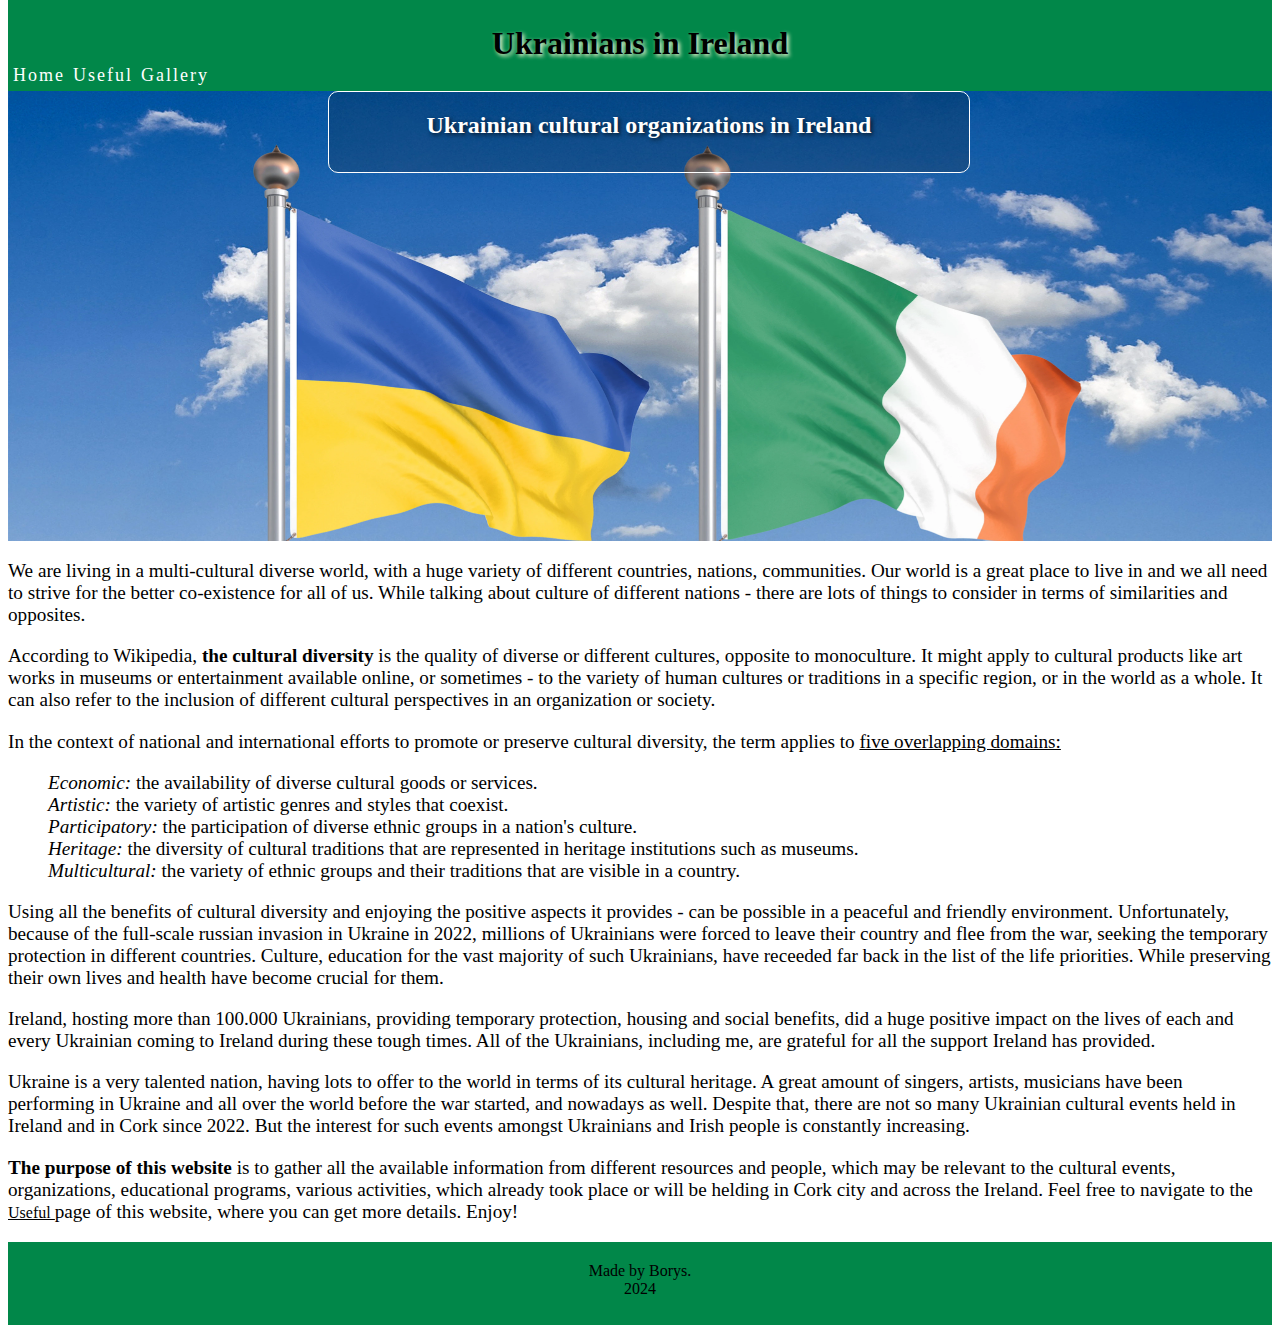
<file: index.html>
<!DOCTYPE html>
<html lang="en">

<head>
    <meta charset="UTF-8">
    <meta name="viewport" content="width=device-width, initial-scale=1.0">
    <meta name="description" content="Ukrainians in Ireland. Ukrainian cultural organizations in Ireland">
    <title>Ukrainian cultural organizations in Ireland</title>
    <meta name="keywords"
        content="Ukrainian-Irish, culture, Ukraine, Ukrainian, Ireland, Irish, society, music, concert, festival">
    <link rel="icon" sizes="180x180" href="assets/favicon/apple-touch-icon.png">
    <link rel="icon" type="image/png" sizes="32x32" href="assets/favicon/favicon-32x32.png">
    <link rel="icon" type="image/png" sizes="16x16" href="assets/favicon/favicon-16x16.png">
    <title>Document</title>
    <link rel="stylesheet" href="assets/css/style.css">


</head>

<body>
    <main>
        <header class="header-color">
            <h1 class="center">Ukrainians in Ireland</h1>
            <nav>
                <ul class="nav-buttons">
                    <li> <a href="index.html" class="active">Home</a></li>
                    <li> <a href="useful.html">Useful</a></li>
                    <li> <a href="gallery.html">Gallery</a></li>
                </ul>
            </nav>
        </header>

    </main>
    <section id="hero">
        <div id="cover-text">
            <h2 class="center-h2">Ukrainian cultural organizations in Ireland </h2>
        </div>
    </section>

    <div class="div-main">
        <p> We are living in a multi-cultural diverse world, with a huge variety of different countries, nations,
            communities.
            Our world is a great place to live in and we all need to strive for the better co-existence for all of us.
            While talking about culture of different nations - there are lots of things to consider in terms of
            similarities and opposites. </p>

        <p>
            According to Wikipedia, <b> the cultural diversity </b> is the quality of diverse or different cultures, opposite to
            monoculture. It might apply to cultural products like art works in museums or entertainment available
            online, or sometimes - to the variety of human cultures or traditions in a specific region, or in
            the world as a whole. It can also refer to the inclusion of different cultural perspectives in an
            organization or society.
        </p>

        <p>
            In the context of national and international efforts to promote or preserve cultural diversity, the term
            applies to <u> five overlapping domains:</u>
            <ol type="1" class="five-domains">
                <li> <i> Economic: </i> the availability of diverse cultural goods or services. </li>
                <li> <i> Artistic: </i> the variety of artistic genres and styles that coexist.</li>
                <li> <i>Participatory: </i> the participation of diverse ethnic groups in a nation's culture.</li>
                <li> <i>Heritage: </i> the diversity of cultural traditions that are represented in heritage
                    institutions such as museums.</li>
                <li> <i>Multicultural: </i> the variety of ethnic groups and their traditions that are visible in a
                    country.</li>
            </ol>
        </p>

        <p> Using all the benefits of cultural diversity and enjoying the positive aspects it provides - can be possible
            in a peaceful and friendly environment. Unfortunately, because of the full-scale russian invasion in Ukraine
            in
            2022, millions of Ukrainians were forced to leave their country and flee from the war, seeking the temporary
            protection in different countries. Culture, education for the vast majority of such Ukrainians, have
            receeded far back in the list of the life priorities. While preserving their own lives and health have
            become
            crucial for them.
        </p>

        <p> Ireland, hosting more than 100.000 Ukrainians, providing temporary protection, housing and social
            benefits, did a huge positive impact on the lives of each and every Ukrainian coming to Ireland during these
            tough times. All of the Ukrainians, including me, are grateful for all the support Ireland has provided.
        </p>
        <p>
            Ukraine is a very talented nation, having lots to offer to the world in terms of its cultural heritage. A
            great amount of singers, artists, musicians have been performing in Ukraine and all over the world before
            the war started, and nowadays as well. Despite that, there are not so many Ukrainian cultural events held in
            Ireland and in Cork since 2022. But the interest for such events amongst Ukrainians and Irish people is
            constantly increasing.
        </p>

        <p>
            <b> The purpose of this website </b> is to gather all the available information from different resources and people,
            which may be relevant to the cultural events, organizations, educational programs, various activities, which already took place or
            will be helding in Cork city and across the Ireland. Feel free to navigate to the <a
                href="useful.html" class="useful"> <u> Useful </u> </a> page of this website, where you can get more details. Enjoy! </p>

    </div>


    <footer class="footer"> Made by Borys.
        <br> 2024</footer>

</body>

</html>
</file>
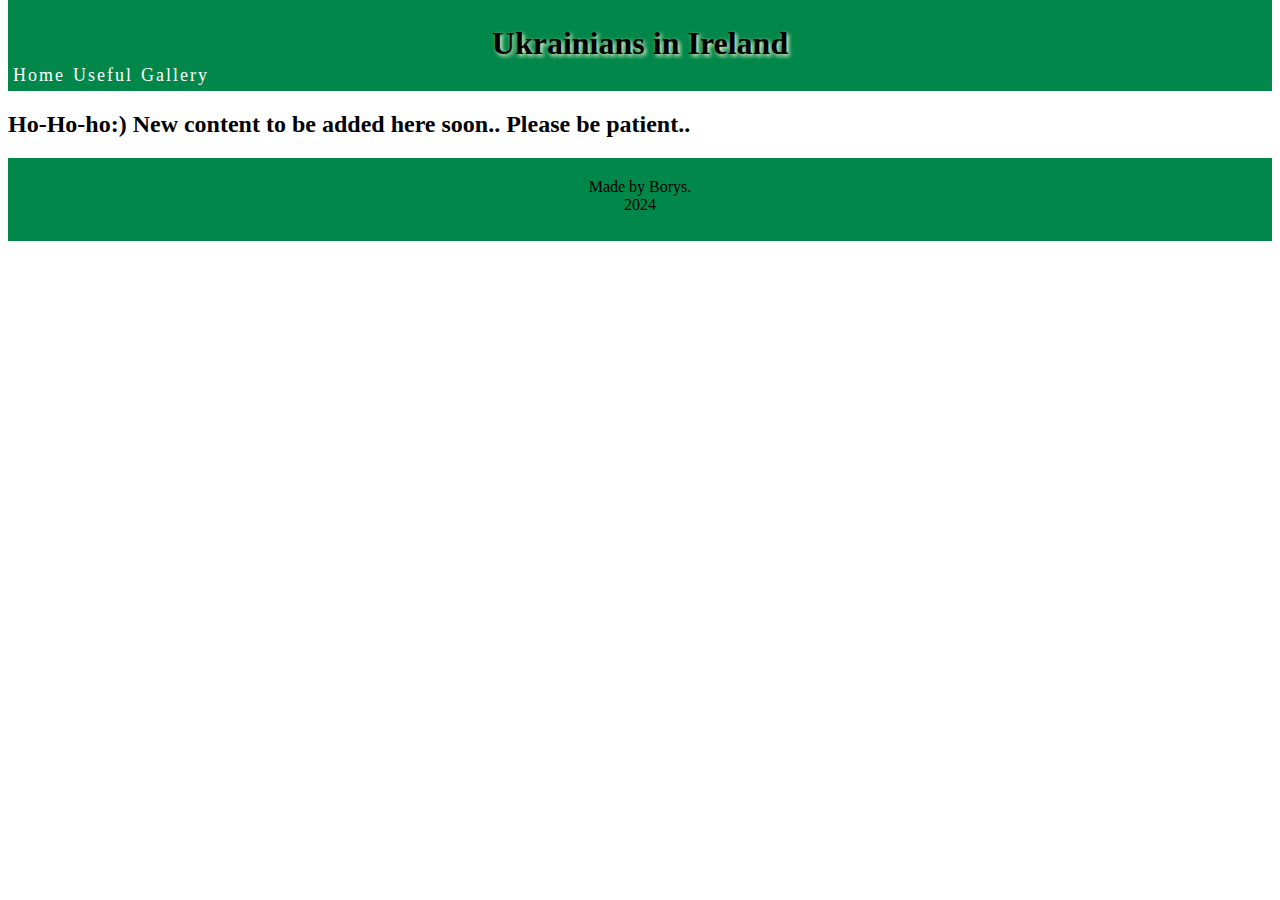
<file: gallery.html>
<!DOCTYPE html>
<html lang="en">

<head>
    <meta charset="UTF-8">
    <meta name="viewport" content="width=device-width, initial-scale=1.0">
    <meta name="description" content="Ukrainians in Ireland. Ukrainian cultural organizations in Ireland">
    <title>Ukrainian cultural organizations in Ireland</title>
    <meta name="keywords"
        content="Ukrainian-Irish, culture, Ukraine, Ukrainian, Ireland, Irish, society, music, concert, festival">
    <link rel="icon" sizes="180x180" href="assets/favicon/apple-touch-icon.png">
    <link rel="icon" type="image/png" sizes="32x32" href="assets/favicon/favicon-32x32.png">
    <link rel="icon" type="image/png" sizes="16x16" href="assets/favicon/favicon-16x16.png">
    <title>Document</title>
    <link rel="stylesheet" href="assets/css/style.css">


</head>

<body>
    <main>
        <header class="header-color">
            <h1 class="center">Ukrainians in Ireland</h1>
            <nav>
                <ul class="nav-buttons">
                    <li> <a href="index.html">Home</a></li>
                    <li> <a href="useful.html">Useful</a></li>
                    <li> <a href="gallery.html" class="active">Gallery</a></li>
                </ul>
            </nav>
        </header>

    </main>

    <div>
        <p>
            <h2>Ho-Ho-ho:) New content to be added here soon.. Please be patient..</h2>
        </p>
    </div>


    <footer class="footer"> Made by Borys.
        <br> 2024</footer>

</body>

</html>
</file>
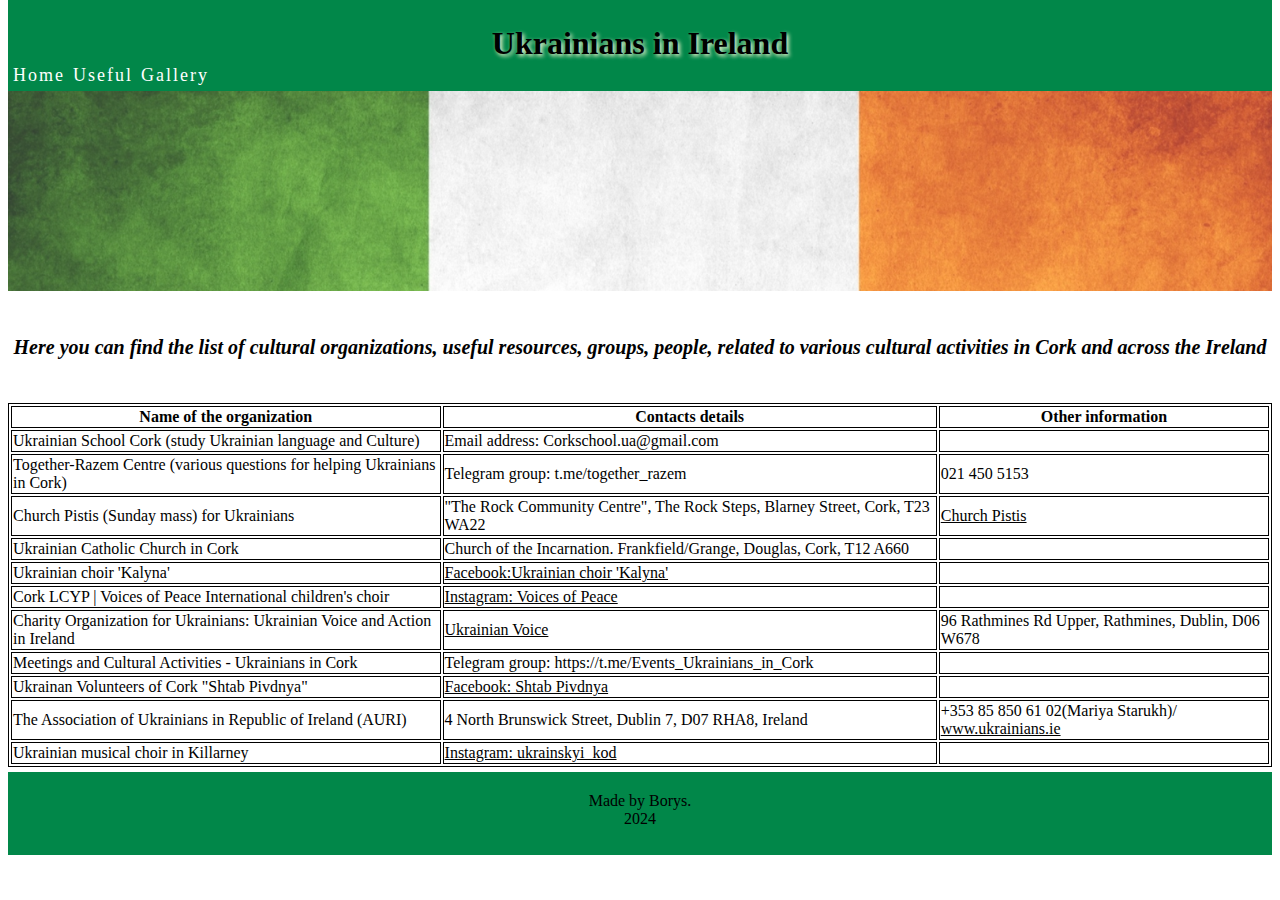
<file: useful.html>
<!DOCTYPE html>
<html lang="en">

<head>
    <meta charset="UTF-8">
    <meta name="viewport" content="width=device-width, initial-scale=1.0">
    <meta name="description" content="Ukrainians in Ireland. Ukrainian cultural organizations in Ireland">
    <title>Ukrainian cultural organizations in Ireland</title>
    <meta name="keywords"
        content="Ukrainian-Irish, culture, Ukraine, Ukrainian, Ireland, Irish, society, music, concert, festival">
    <link rel="icon" sizes="180x180" href="assets/favicon/apple-touch-icon.png">
    <link rel="icon" type="image/png" sizes="32x32" href="assets/favicon/favicon-32x32.png">
    <link rel="icon" type="image/png" sizes="16x16" href="assets/favicon/favicon-16x16.png">
    <title>Document</title>
    <link rel="stylesheet" href="assets/css/style.css">


</head>

<body>
    <main>
        <header class="header-color">
            <h1 class="center">Ukrainians in Ireland</h1>
            <nav>
                <ul class="nav-buttons">
                    <li> <a href="index.html">Home</a></li>
                    <li> <a href="useful.html" class="active">Useful</a></li>
                    <li> <a href="gallery.html">Gallery</a></li>
                </ul>
            </nav>
        </header>

    </main>

    <section class="useful-hero">
    </section>

    <br>
    <div class="align-center"> <i>
            <h4>Here you can find the list of cultural organizations, useful resources, groups,
                people, related to various
                cultural activities in Cork and across the Ireland</h4>
        </i> </div>
    <div>
        <br>
        <table>
            <tr>
                <th>Name of the organization</th>
                <th>Contacts details</th>
                <th>Other information</th>
            </tr>

            <tr>
                <td>Ukrainian School Cork (study Ukrainian language and Culture)</td>
                <td>Email address: Corkschool.ua@gmail.com </td>
                <td></td>
            </tr>

            <tr>
                <td>Together-Razem Centre (various questions for helping Ukrainians in Cork)</td>
                <td> Telegram group: t.me/together_razem</td>
                <td>021 450 5153</td>
            </tr>

            <tr>
                <td>Church Pistis (Sunday mass) for Ukrainians</td>
                <td>"The Rock Community Centre", The Rock Steps, Blarney Street, Cork, T23 WA22</td>
                <td> <a href="https://www.tserkvapistis.ie" class="useful" target="_blank">Church Pistis</a>
                </td>
            </tr>

            <tr>
                <td>Ukrainian Catholic Church in Cork</td>
                <td>Church of the Incarnation. Frankfield/Grange, Douglas, Cork, T12 A660</td>
                <td></td>
            </tr>

            <tr>
                <td>Ukrainian choir 'Kalyna'</td>
                <td><a href="https://www.facebook.com/groups/927743795165051/" class="useful" target="_blank">
                        Facebook:Ukrainian choir 'Kalyna'</a> </td>
                <td> </td>
            </tr>

            <tr>
                <td>Cork LCYP | Voices of Peace International children's choir</td>
                <td><a href="https://www.instagram.com/rebelyouth_lcyp/" class="useful" target="_blank"> Instagram:
                        Voices of Peace</a>
                </td>
                <td></td>
            </tr>

            <tr>
                <td>Charity Organization for Ukrainians: Ukrainian Voice and Action in Ireland </td>
                <td><a href="https://www.ukrainianaction.ie/" class="useful" target="_blank"> Ukrainian Voice</a></td>
                <td>96 Rathmines Rd Upper,
                    Rathmines,
                    Dublin,
                    D06 W678</td>
            </tr>

            <tr>
                <td>Meetings and Cultural Activities - Ukrainians in Cork</td>
                <td>Telegram group: https://t.me/Events_Ukrainians_in_Cork</td>
                <td></td>
            </tr>
            <tr>
                <td>Ukrainan Volunteers of Cork "Shtab Pivdnya"</td>
                <td> <a href="https://www.facebook.com/ukrainians.in.cork.and.co.cork/" class="useful"
                        target="_blank">Facebook: Shtab Pivdnya</a> </td>
                <td></td>
            </tr>
            <tr>
                <td>The Association of Ukrainians in Republic of Ireland (AURI)</td>
                <td>4 North Brunswick Street, Dublin 7, D07 RHA8, Ireland</td>
                <td>+353 85 850 61 02(Mariya Starukh)/ <a href="https://www.ukrainians.ie/"
                        class="useful">www.ukrainians.ie</a> </td>
            </tr>

            <tr>
                <td>Ukrainian musical choir in Killarney</td>
                <td><a href="https://www.instagram.com/ukrainskyi_kod/" class="useful" target="_blank"> Instagram:
                    ukrainskyi_kod</a> </td>
                <td></td>
            </tr>
        </table>
    </div>

    <footer class="footer"> Made by Borys.
        <br> 2024</footer>

</body>

</html>
</file>
<file: assets/css/style.css>
.center {
  text-align: center;
  height: 40px;
  margin: auto;
  padding: 25px 0 0 0;
}

.center-h2 {
  text-align: center;
  height: 60px;
  margin: 0px 0px 0px 0px;
  text-shadow: 2px 2px 4px rgba(0, 0, 0, 0.7);
}

.center-h2:hover {
  text-shadow: 2px 2px 4px #FDFBD4;
}

h1 {
  text-shadow: 2px 2px 4px #FDFBD4;
}

.background-photo {
  background-position: center;
  background-size: cover;
  width: 100%;
  height: 580px;
  margin: 0px -20px 0px 0px;
}

.header-color {
  color: black;
  background-color: #018749;
  height: 100%;
  margin: -8px 0px 0px 0px;
  /*	 
rgb(144, 229, 160) 
#17B169
#00AB66
#1f493d
#018749
*/
}

.footer {
  background-color: #018749;
  height: 43px;
  margin: 5px 0px 0px 0px;
  text-align: center;
  padding: 20px;
  /*
  background-color: rgb(144, 229, 160)
*/
}

#cover-text {
  background-color: rgba(22, 22, 20, 0.2);
  position: absolute;
  width: 50%;
  min-height: 50px;
  padding-top: 20px;
  margin-bottom: 7px;
  margin-left: 25%;
  border-radius: 10px;
  border: 1px solid white;
  color: white;
  display: block;
}

#cover-text:hover {
  background-color: #FAC898;
  color: #009A44;
  border-radius: 10px;
  text-shadow: 2px 2px 4px #FDFBD4;
}

#hero {
  height: 450px;
  width: 100%;
  background-image: url(../images/foto1.webp);
  background-size: 100vw 81vh;
  margin: 0px -20px 0px 0px;
  background-repeat: no-repeat;
}


.nav-buttons {
  display: flex;
  list-style-type: none;
  letter-spacing: 2px;
  margin-right: 7px;
}

.five-domains {
  display: flex;
  flex-direction: column;
  list-style-type: none;
}

ul{
  margin: 0;
  padding: 0px 0px 5px 5px;
}

a {
  color: white;
  font-size: 18px;
  text-decoration: none;
}

li a:hover {
  background-color: #575757;
  color: #ffdd57;
}

li {
  margin-right: 0.5rem;
}

.useful {
  color: black;
  font-size: medium;
  text-decoration: underline;
}

.useful-hero {
  height: 200px;
  width: 100%;
  background-image: url(..//images/ireland3.png);
  background-size: 100vw 81vh;
  margin: 0px -0px 0px 0px;
  background-repeat: no-repeat;
  opacity: 0.8;
}

@media screen and (max-width: 500px) {
#cover-text {
  font-size: 60%;
}
}

.align-center {
  text-align: center;
  font-size: 20px;
}

table {
  width: 100%;
}

table, td, th {
  border: 1px solid black;
}

.div-main {
  font-size: larger;
}
</file>
